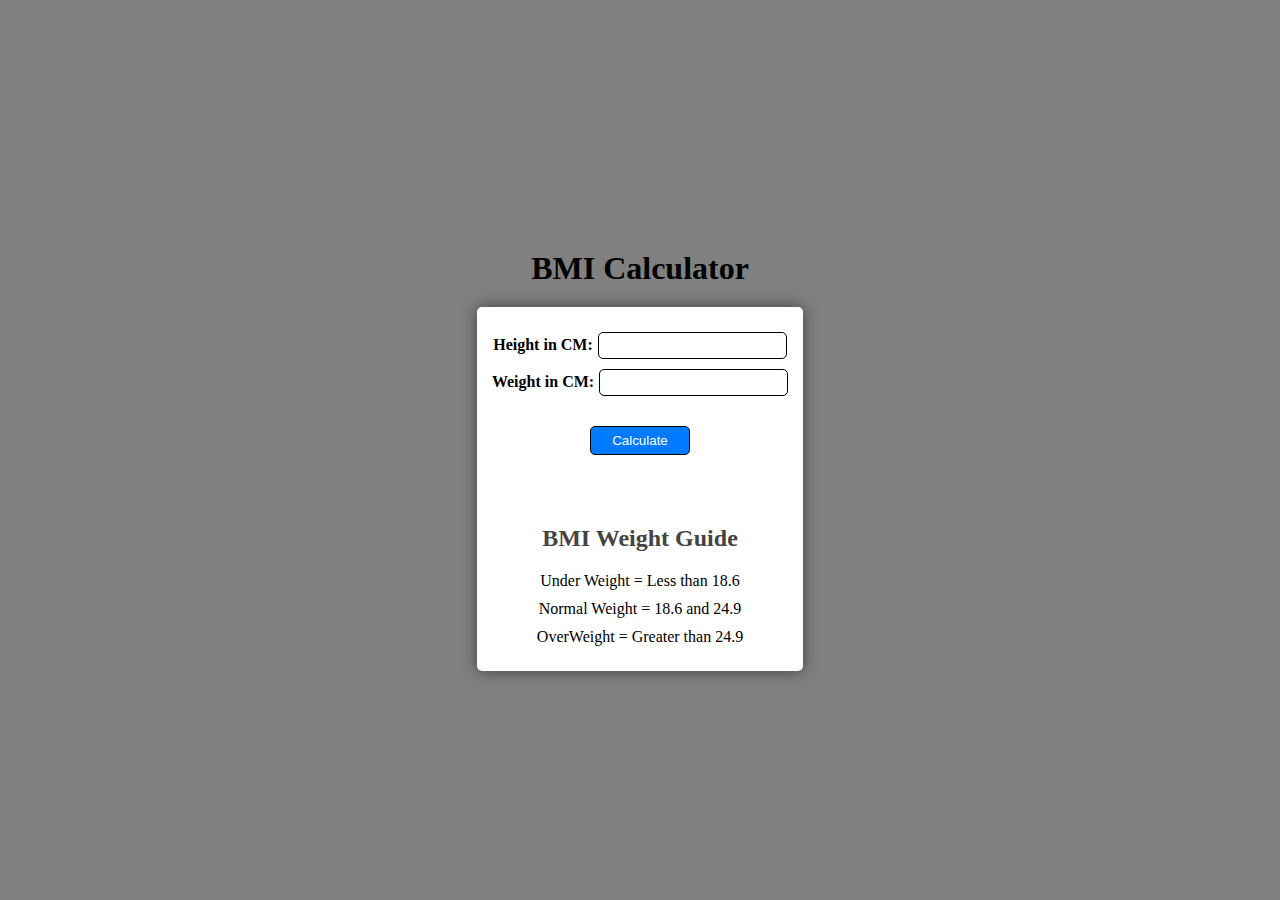
<file: Projecs/BMI Calculator/index.html>
<!DOCTYPE html>
<html lang="en">
<head>
  <meta charset="UTF-8">
  <meta name="viewport" content="width=device-width, initial-scale=1.0">
  <title>BMI Calculator</title>
  <link rel="stylesheet" href="style.css">
</head>
<body>
  <h1>BMI Calculator</h1>
  <div class="main">
    <form>
      <p><label>Height in CM:</label><input type="number" id="height"></p>
      <p><label>Weight in CM:</label><input type="number" id="weight"></p>

      <button>Calculate</button>
      <div id="results"></div>
      <div id="weight-guide">
        <h2>BMI Weight Guide</h2>
        <p>Under Weight = Less than 18.6</p>
        <p>Normal Weight = 18.6 and 24.9</p>
        <p>OverWeight = Greater than 24.9</p>
      </div>
    </form>
  </div>
  <script src="script.js"></script>
</body>
</html>
</file>
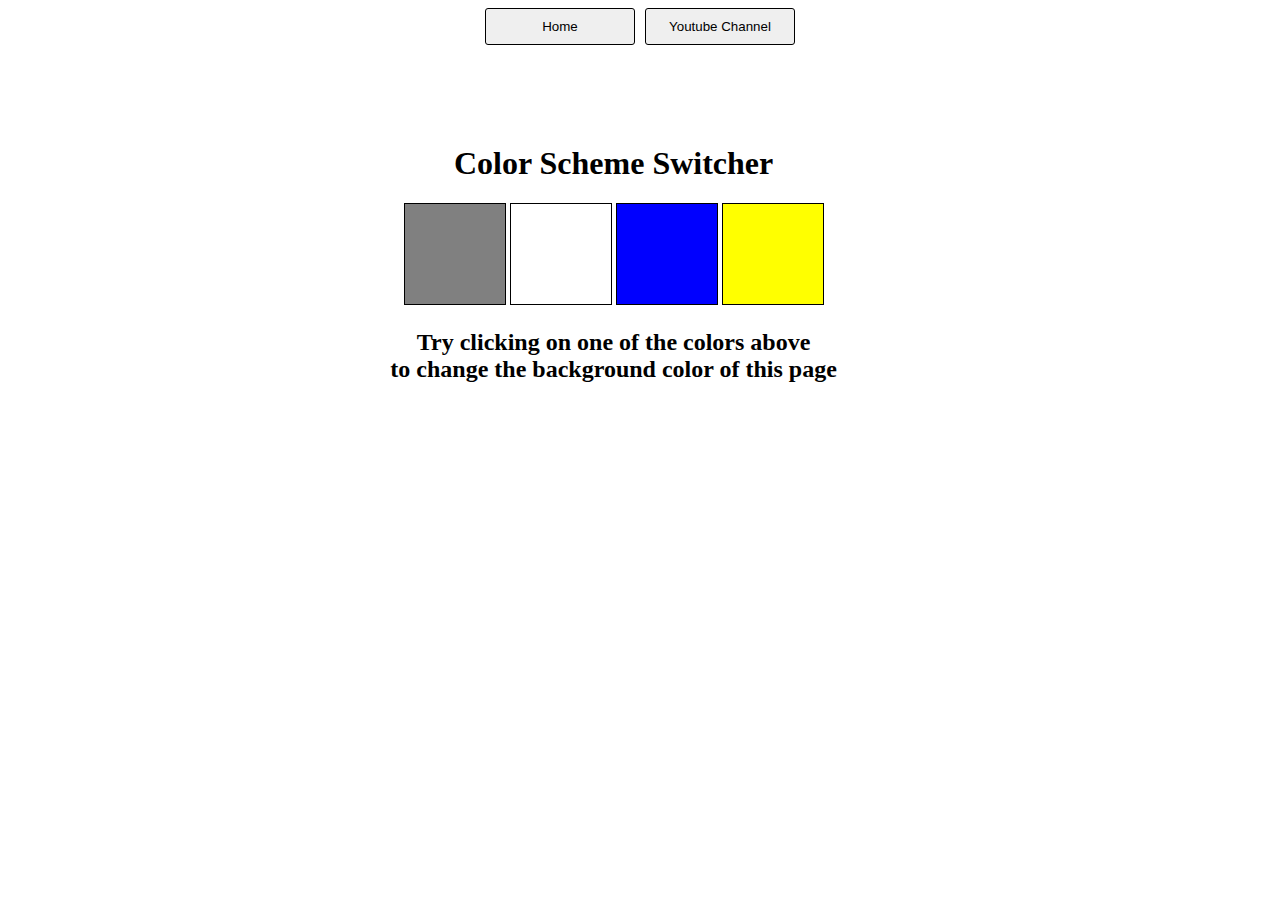
<file: Projecs/Color scheme/index.html>
<!DOCTYPE html>
<html lang="en">
<head>
  <meta charset="UTF-8">
  <meta name="viewport" content="width=device-width, initial-scale=1.0">
  <title>Color Scheme </title>
  <link rel="stylesheet" href="style.css">
</head>
<body>
  <nav>
    <button class="home"><a href="#" aria-current="page">Home</a></button>
    <button class="yt"><a target="_blank" href="https://www.youtube.com/@chaiaurcode">Youtube Channel</a></button>
  </nav>

  <div class="content">
    <h1>Color Scheme Switcher</h1>
    <span class="button" id="grey"></span>
    <span class="button" id="white"></span>
    <span class="button" id="blue"></span>
    <span class="button" id="yellow"></span>

    <h2>
      Try clicking on one of the colors above
      <span>to change the background color of this page</span>
    </h2>
  </div>
  <script src="script.js"></script>
</body>
</html>
</file>
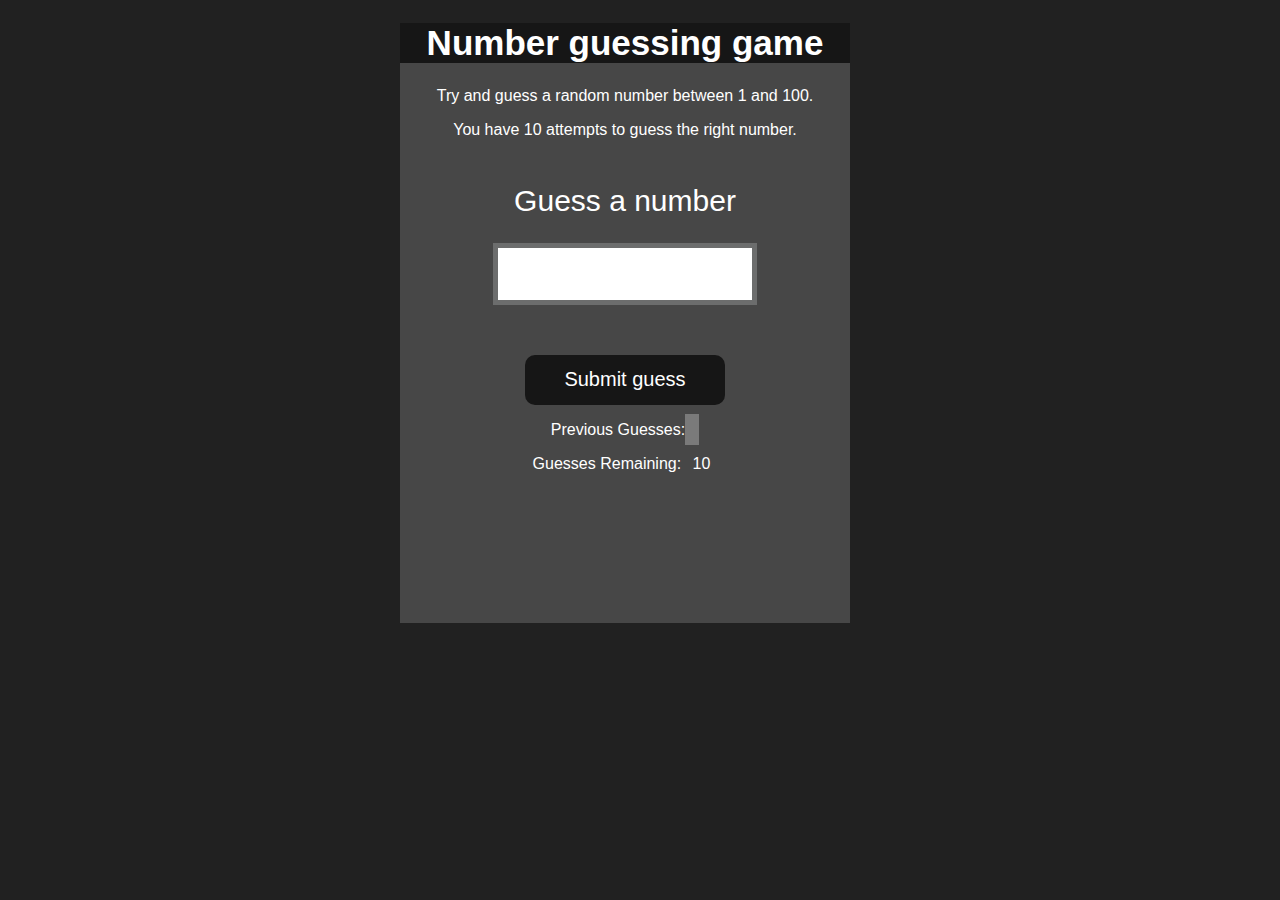
<file: Projecs/Guess a Number/index.html>
<!DOCTYPE html>
<html lang="en">
<head>
    <meta charset="UTF-8">
    <meta name="viewport" content="width=device-width, initial-scale=1.0">
    <meta http-equiv="X-UA-Compatible" content="ie=edge">
    <title>Number Guessing Game</title>
    <link rel="stylesheet" href="style.css">
</head>
<body style="background-color:#212121; color:#fff;">
  <div id="wrapper">
      <h1>Number guessing game</h1>
    <p>Try and guess a random number between 1 and 100.</p>
    <p>You have 10 attempts to guess the right number.</p>
    </br>
        <form class="form">
            <label2 for="guessField" id="guess">Guess a number</label>
            <input type="text" id="guessField" class="guessField">
            <input type="submit" id="subt" value="Submit guess" class="guessSubmit">
            <!-- another way to write button -->
        </form>

        <div class="resultParas">
            <p >Previous Guesses: <span class="guesses"></span></p>
            <p >Guesses Remaining: <span class="lastResult">10</span></p>
            <p class="lowOrhi"></p>
        </div>
    </div>
    <script src="script.js"></script>
</body>
</html>
</file>
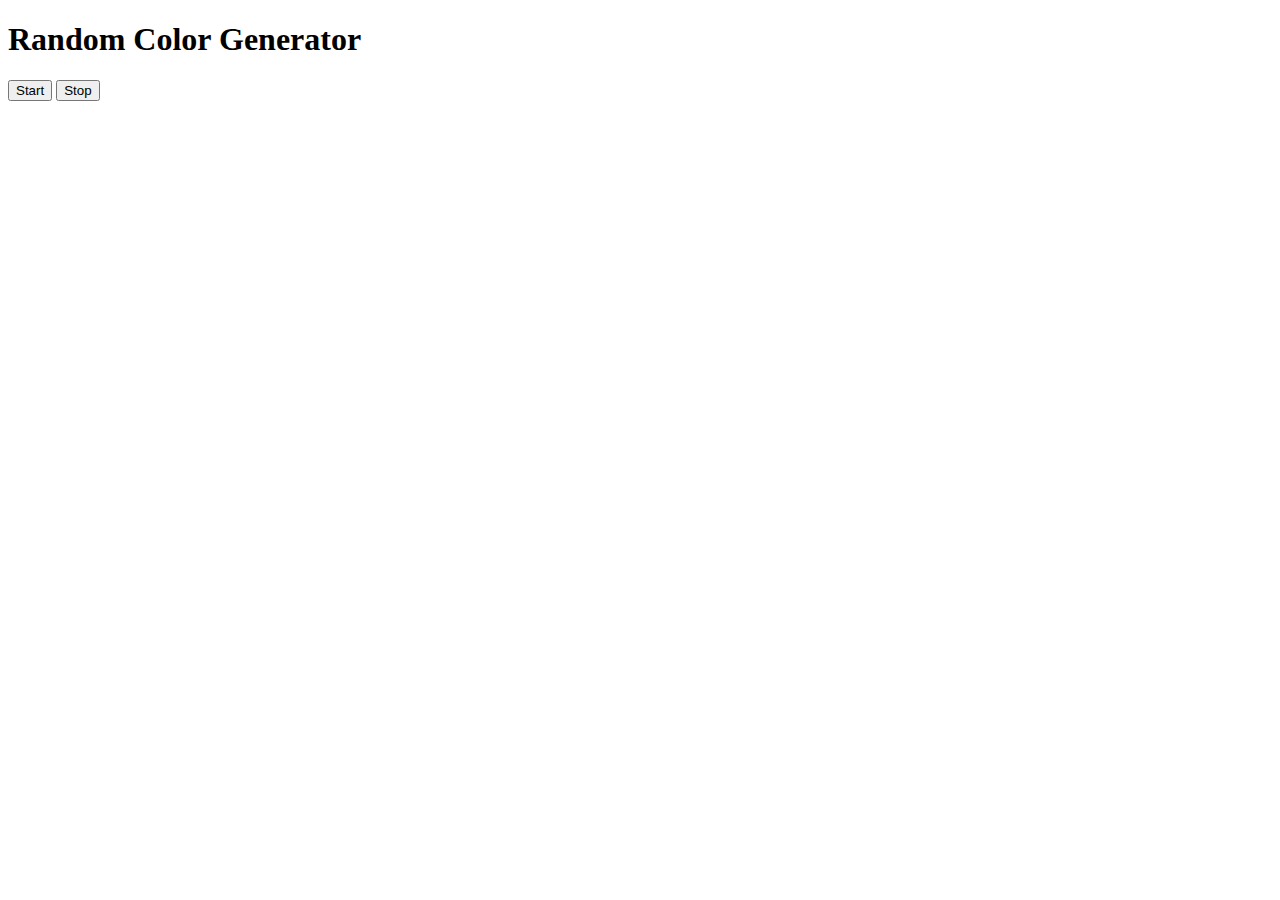
<file: Projecs/Random Color Generator/index.html>
<!DOCTYPE html>
<html lang="en">
<head>
  <meta charset="UTF-8">
  <meta name="viewport" content="width=device-width, initial-scale=1.0">
  <title>Random Color Generator</title>
</head>
<body>
  <h1>Random Color Generator</h1>
  <button id="start">Start</button>
  <button id="stop">Stop</button>
</body>
<script>
  const randomColor = function(){
    const hex = "0123456789ABCDEF"
    let color = "#"
    for(let i = 0; i< 6; i++){
      color += hex[Math.floor(Math.random() * 16)];
    }
    return color;
  }
// We are able to access hex[] like an array because we can read string values like an array but can't modify it using indexing.


  let intervalId;
  const startChangingColor = function(){
    function changeBgColor(){
      document.body.style.backgroundColor = randomColor()
    }
    intervalId = setInterval(changeBgColor, 1000)
  }
  const stopChangingColor = function(){
    clearInterval(intervalId)
  }

  document.querySelector("#start").addEventListener("click", startChangingColor)

  document.querySelector("#stop").addEventListener("click", stopChangingColor)

</script>
</html>
</file>
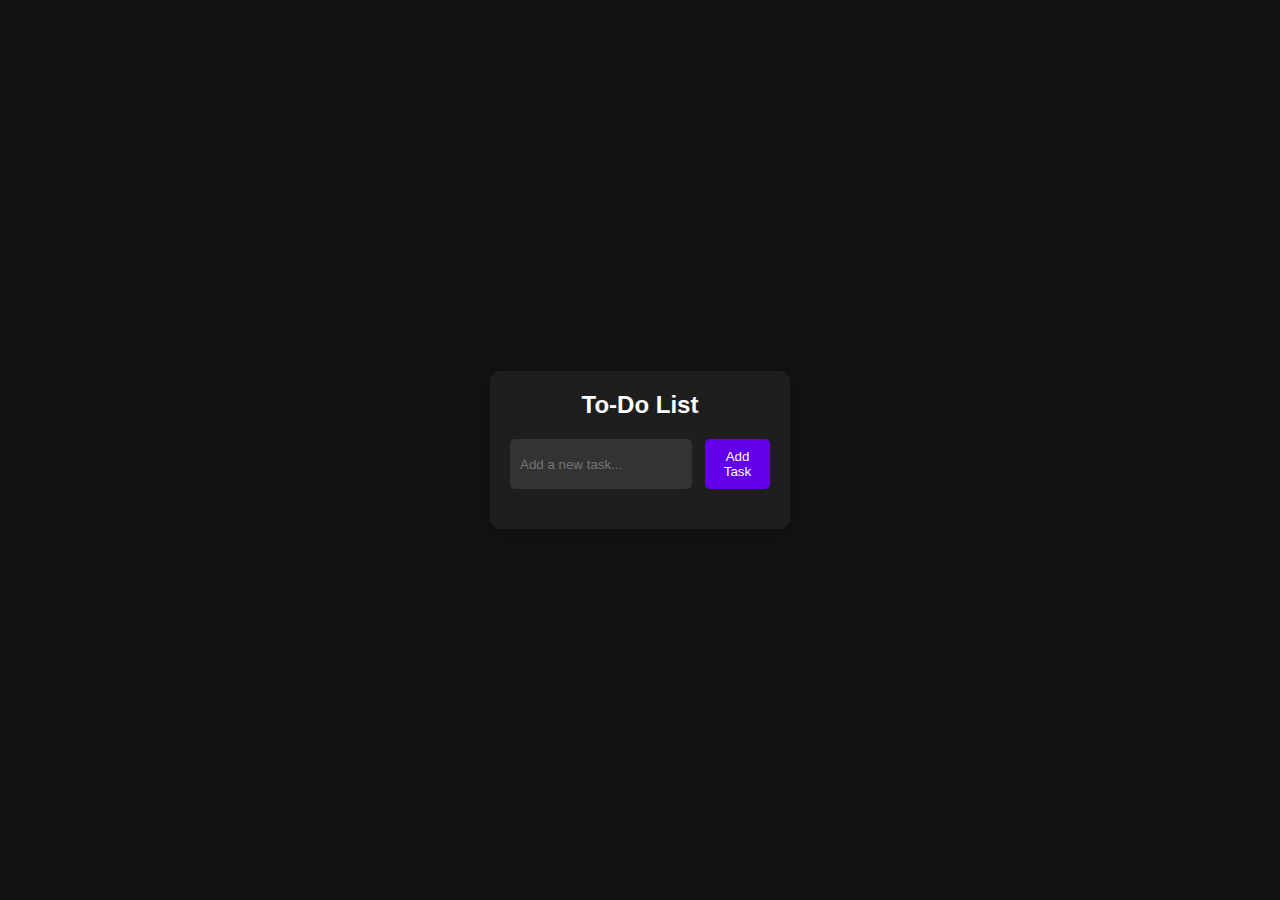
<file: Projecs/ToDo Application/index.html>
<!DOCTYPE html>
<html lang="en">
  <head>
    <meta charset="UTF-8" />
    <meta name="viewport" content="width=device-width, initial-scale=1.0" />
    <title>Dark Mode To-Do List</title>
    <link rel="stylesheet" href="styles.css" />
  </head>
  <body>
    <div class="container">
      <h1>To-Do List</h1>
      <div class="input-container">
        <input type="text" id="todo-input" placeholder="Add a new task..." />
        <button id="add-task-btn">Add Task</button>
      </div>
      <ul id="todo-list"></ul>
    </div>
    <script src="script.js"></script>
  </body>
</html>
</file>
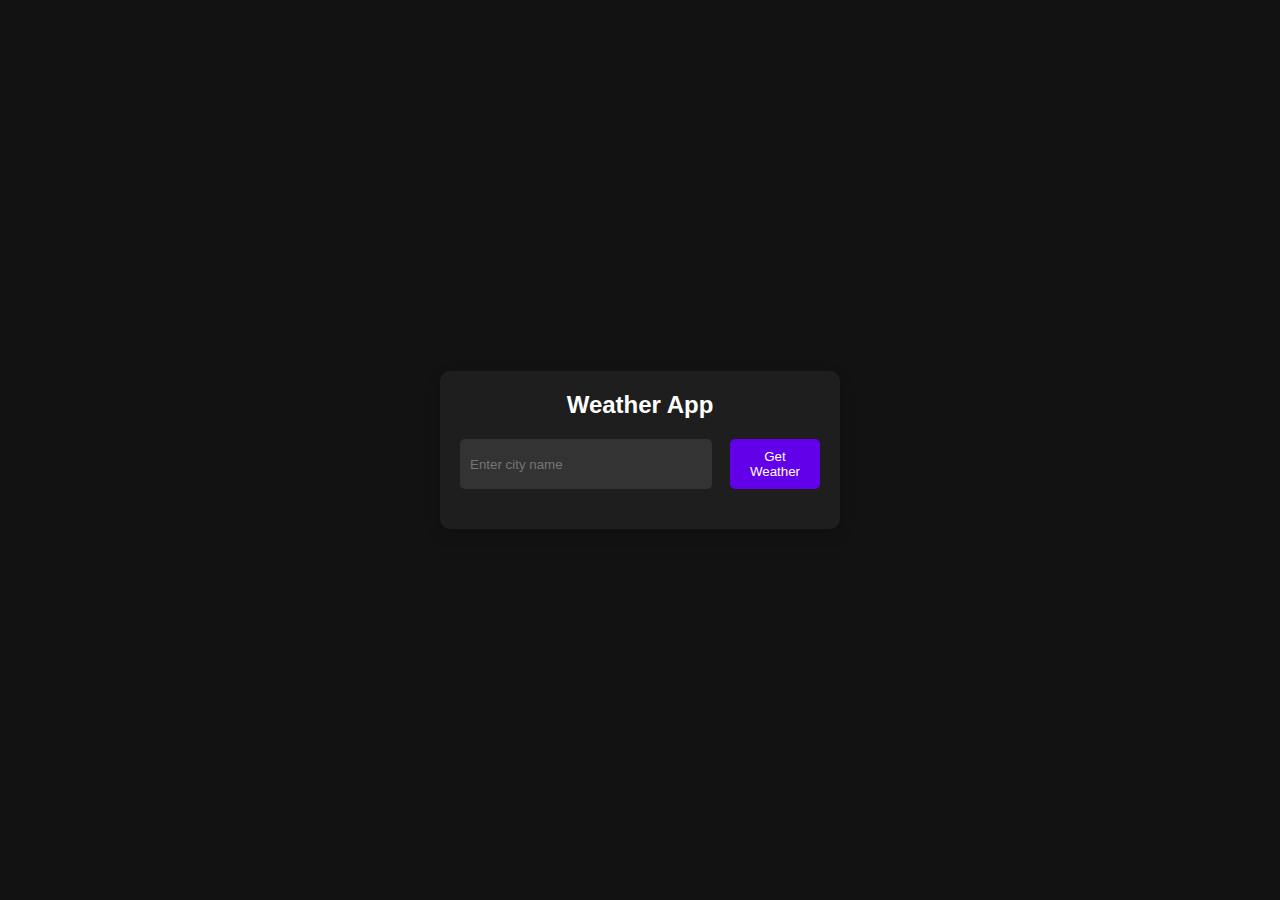
<file: Projecs/Weather API/index.html>
<!DOCTYPE html>
<html lang="en">
  <head>
    <meta charset="UTF-8" />
    <meta name="viewport" content="width=device-width, initial-scale=1.0" />
    <title>Weather App</title>
    <link rel="stylesheet" href="styles.css" />
  </head>
  <body>
    <div class="container">
      <h1>Weather App</h1>
      <div class="input-container">
        <input type="text" id="city-input" placeholder="Enter city name" />
        <button id="get-weather-btn">Get Weather</button>
      </div>
      <div id="weather-info" class="hidden">
        <h2 id="city-name"></h2>
        <p id="temperature"></p>
        <p id="description"></p>
      </div>
      <p id="error-message" class="hidden">City not found. Please try again.</p>
    </div>
    <script src="script.js"></script>
  </body>
</html>
</file>
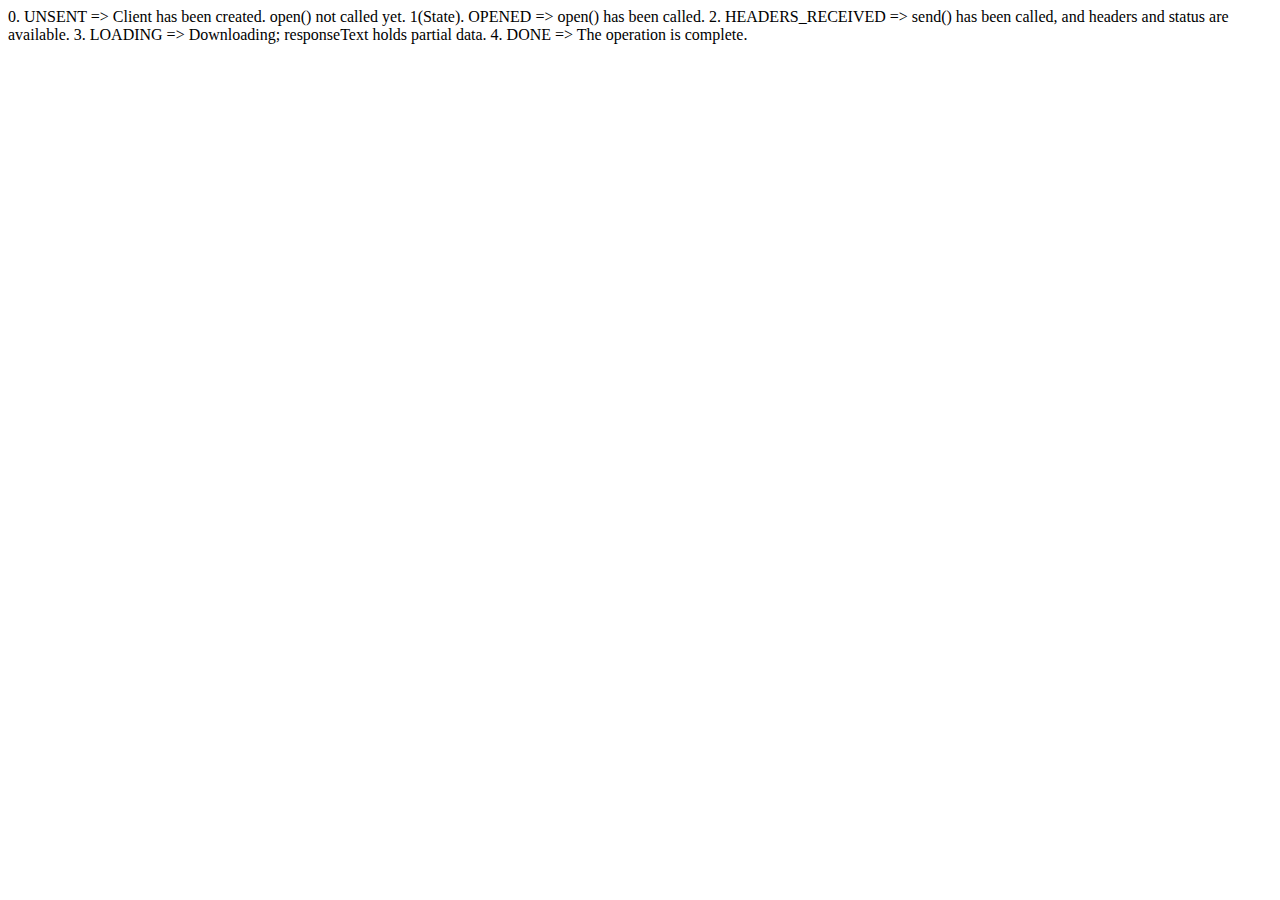
<file: AdvancedJS/APIRequest.html>
<!DOCTYPE html>
<html lang="en">
<head>
  <meta charset="UTF-8">
  <meta name="viewport" content="width=device-width, initial-scale=1.0">
  <title>XML</title>
</head>
<body>
  0.	UNSENT =>	Client has been created. open() not called yet.
  1(State).	OPENED =>	open() has been called.
  2.	HEADERS_RECEIVED =>	send() has been called, and headers and status are available.
  3.	LOADING =>	Downloading; responseText holds partial data.
  4.	DONE =>	The operation is complete.
</body>
<script>
  const requestUrl = "https://api.github.com/users/hiteshchoudhary"
  const xhr = new XMLHttpRequest();
  xhr.open("GET", requestUrl)  // this initializes the request.
  xhr.onreadystatechange = function(){
    console.log(xhr.readyState);

    if(xhr.readyState === 4){
      const data =JSON.parse(this.responseText)
      console.log(data.followers);
    }
  }  // onreadystatechange is used to continuosly detect the state change.
  xhr.send()  // sends the request to start changing state.

</script>
</html>
</file>
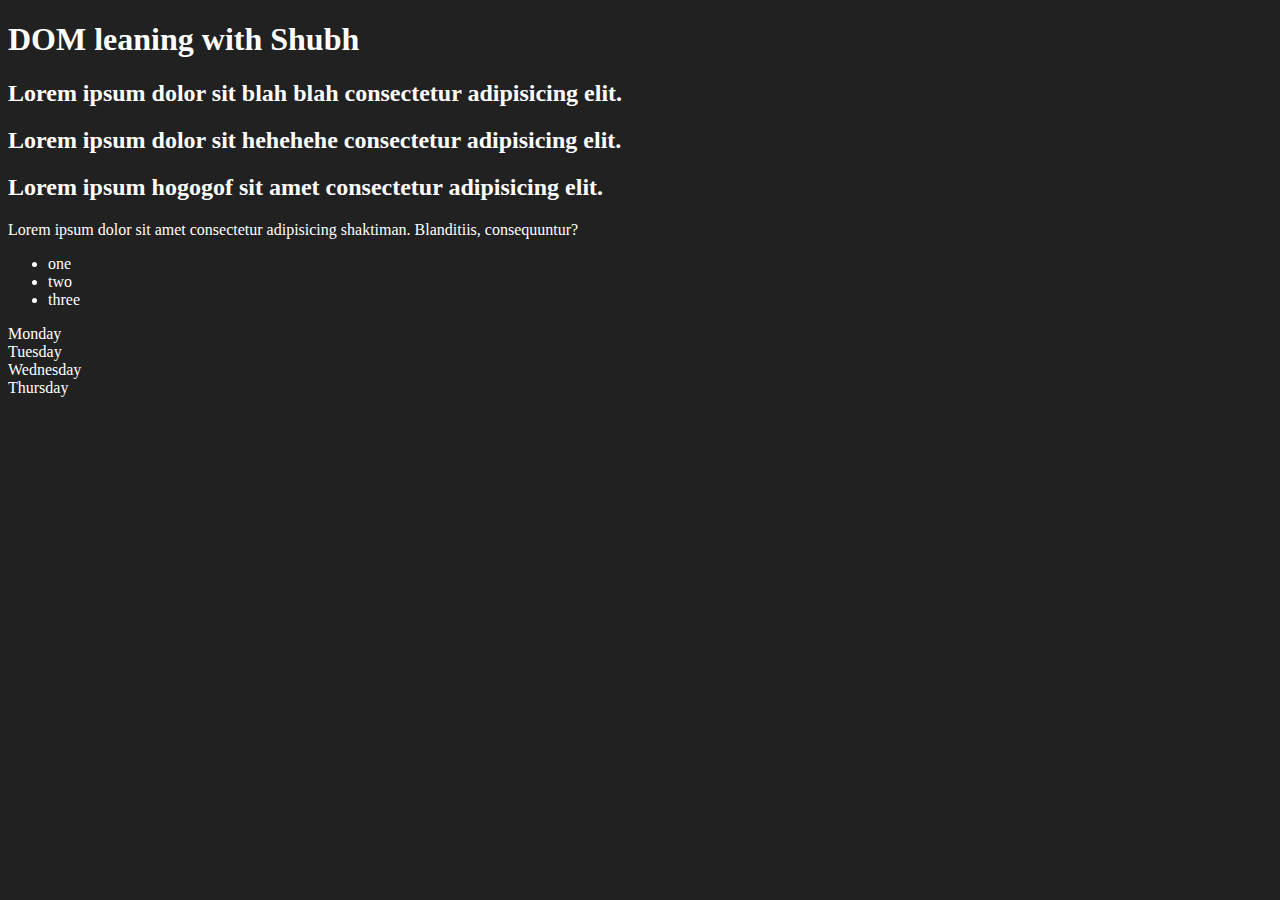
<file: DOM/basics.html>
<!DOCTYPE html>
<html lang="en">
<head>
  <meta charset="UTF-8">
  <meta name="viewport" content="width=device-width, initial-scale=1.0">
  <title>DOM learning</title>
</head>
<style>
  body{
    background-color: #212121;
    color: #fff;
  }
</style>
<body>
  <div class="bg-black">
    <h1 id="title" class="heading" >DOM leaning with Shubh <span style="display: none;"> in inner text it won't display </span> </h1>
    <h2>Lorem ipsum dolor sit blah blah consectetur adipisicing elit.</h2>
    <h2>Lorem ipsum dolor sit hehehehe consectetur adipisicing elit.</h2>
    <h2>Lorem ipsum hogogof sit amet consectetur adipisicing elit.</h2>
    <p>Lorem ipsum dolor sit amet consectetur adipisicing shaktiman. Blanditiis, consequuntur? </p>

    <ul>
      <li class="list-item">one</li>
      <li class="list-item">two</li>
      <li class="list-item">three</li>
    </ul>

    <div class="parent">
      <div class="day">Monday</div>
      <div class="day">Tuesday</div>
      <div class="day">Wednesday</div>
      <div class="day">Thursday</div>
    </div>

  </div>
</body>
<script>
  const parent = document.querySelector(".parent")
  console.log(parent);
  console.log(parent.children);
  // console.log(parent.children[1].innerHTML);  //Tuesday
  // We can use for loop anywhere, no need to convert it into array
  // parent.children returns html collectionnot parent, therefore we are using for loop in it.

  for(let i = 0; i< parent.children.length; i++){
    console.log(parent.children[i].innerHTML);

  }

  console.log(parent.firstElementChild);
  console.log(parent.lastElementChild);

  const dayOne = document.querySelector(".day")
  console.log(dayOne);
  console.log(dayOne.parentElement);
  console.log(dayOne.nextElementSibling);

  console.log("NODES: ", parent.childNodes);

</script>
</html>


<!-- DOM Manipulation in webpage -->

<!-- document.getElementById('firstHeading').innerHTML = "<h1>Randwa</h1>" -->
</file>
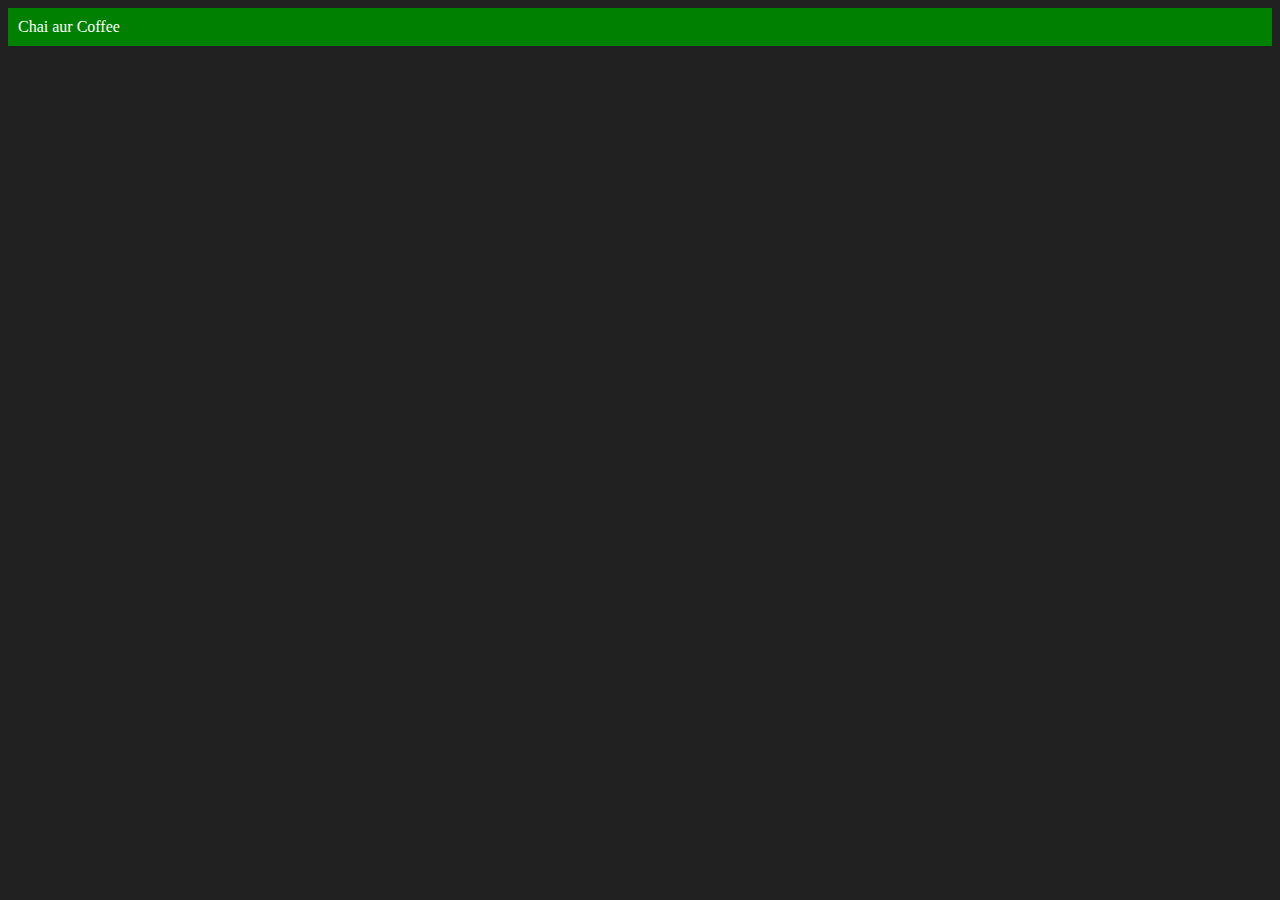
<file: DOM/createNewElement.html>
<!DOCTYPE html>
<html lang="en">
<head>
  <meta charset="UTF-8">
  <meta name="viewport" content="width=device-width, initial-scale=1.0">
  <title>DOM-TWO</title>
</head>
<body style="background-color: #212121; color: white;">

</body>

<script>
  const div = document.createElement('div')
  console.log(div);
  div.className = "main"
  div.id = "random"
  div.style.backgroundColor = "green"
  div.style.padding = "10px"
  // div.innerText = "Chai aue Coffee"
  const addText = document.createTextNode("Chai aur Coffee")
  div.appendChild(addText)  // another way to add text to the div

  document.body.appendChild(div)  // for showing the div on the webpage

</script>
</html>
</file>
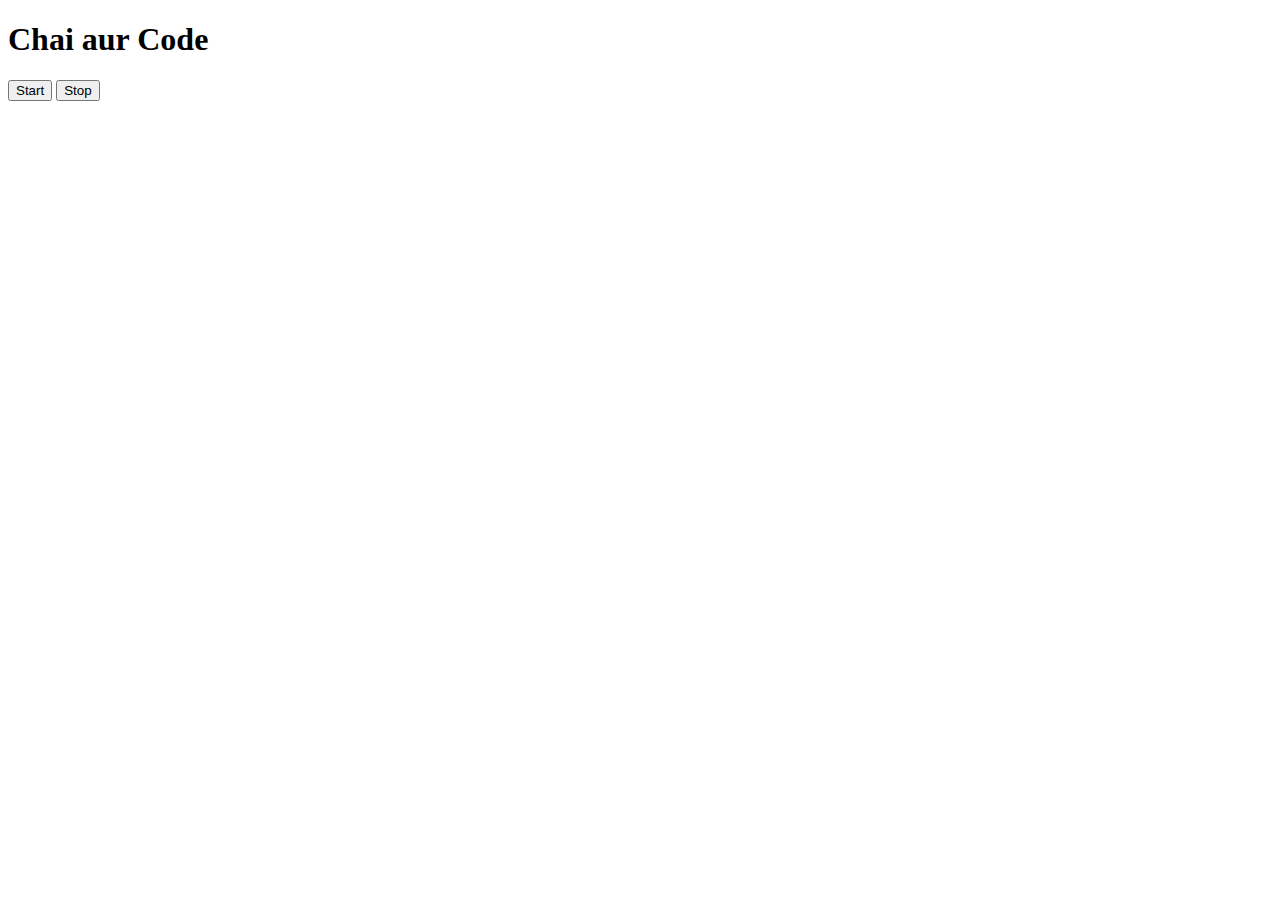
<file: Events/async.html>
<!DOCTYPE html>
<html lang="en">
<head>
  <meta charset="UTF-8">
  <meta name="viewport" content="width=device-width, initial-scale=1.0">
  <title>Async</title>
</head>
<body>
  <h1>Chai aur Code</h1>
  <button id="start">Start</button>
  <button id="stop">Stop</button>
</body>
<script>
  const sayShubh = function(){
    console.log("Shubh");
  }

const changeText = function(){
  document.querySelector("h1").innerHTML = "Best Coding Website"
}

const changeTime = setTimeout(changeText, 2000);
// changeText will execute after 2 sec.
document.querySelector("#stop").addEventListener("click", function(){
  clearTimeout(changeTime)
  console.log("STOPPED");
  // if I press stop button before 2 sec, the change in text won't happen.
})


</script>
</html>
</file>
<file: Projecs/BMI Calculator/style.css>
body{
  background-color: grey;
  height: 100vh;
  display: flex;
  flex-direction: column;
  justify-content: center;
  align-items: center;
  text-align: center;
  margin: 0;
}
h1{
  margin-bottom: 20px;
  text-align: center;
}
.main{
  background-color: #fff;
  padding: 15px;
  border-radius: 5px;
  box-shadow: 0 0 15px rgba(0, 0, 0, 0.5)
}
p{
  margin: 10px 0;
}
label{
  margin-right: 5px;
  font-weight: bold;
}
input[type="number"]{
  padding: 5px;
  border-radius: 5px;
  border: solid 1px black;
}
button{
  padding: 6px;
  width: 100px;
  border-radius: 5px;
  border: solid 1px black;
  background-color: #007bff;
  color: #fff;
  cursor: pointer;
  margin-top: 20px;
}
button:hover{
  background-color: #0056b3;
}
h2{
  margin-top: 50px;
  color: #444;
}
#results{
  margin-top: 10px;
  padding: 5px;
}
</file>
<file: Projecs/Color scheme/style.css>
html{
  margin: 0;
}
span{
  display: block;
}
.content{
  margin: 100px;
  width: 80%;
  text-align: center;
}
.button{
  width: 100px;
  height: 100px;
  border: solid 1px black;
  display: inline-block;
}
#grey{
  background-color: grey;
}
#white{
  background-color: #fff;
}
#blue{
  background-color: blue;
}
#yellow{
  background-color: yellow;
}
a{
  text-decoration: none;
  color: black;
}
nav{
  display: flex;
  justify-content: center;
  align-items: center;

}
.home{
  padding: 10px;
  border-radius: 3px;
  border: solid 1px black;
  width: 150px;
  margin-right: 10px;
}
.yt{
  padding: 10px;
  border-radius: 3px;
  border: solid 1px black;
  width: 150px;
}
</file>
<file: Projecs/Guess a Number/style.css>
html {
  font-family: sans-serif;
}

body {
  width: 300px;
  max-width: 750px;
  min-width: 480px;
  margin: 0 auto;
  background-color: #212121;
}

.lastResult {
  color: white;
  padding: 7px;
}

.guesses {
  color: white;
  padding: 7px;
}

button {
  background-color: #141414;
  color: #fff;
  width: 250px;
  height: 50px;
  border-radius: 25px;
  font-size: 30px;
  border-style: none;
  margin-top: 30px;
  /* margin-left: 50px; */
}

#subt {
  background-color: #161616;
  color: #ffffff;
  width: 200px;
  height: 50px;
  border-radius: 10px;
  font-size: 20px;
  border-style: none;
  margin-top: 50px;
  /* margin-left: 75px; */
}

#guessField {
  color: #000;
  width: 250px;
  height: 50px;
  font-size: 25px;
  border-style: none;
  margin-top: 25px;

  /* margin-left: 50px; */
  border: 5px solid #6c6d6d;
  text-align: center;
}

#guess {
  font-size: 30px;
  /* margin-left: 90px; */
  margin-top: 120px;
  color: #fff;
}

.guesses {
  background-color: #7a7a7a;
}

#wrapper {
  box-sizing: border-box;
  text-align: center;
  width: 450px;
  height: 600px;
  background-color: #474747;
  color: #fff;
  font-size: 25px;
}

h1 {
  background-color: #161616;
  font-size: 35px;
  color: #fff;
  text-align: center;
}

p {
  font-size: 16px;
  text-align: center;
}
</file>
<file: Projecs/ToDo Application/styles.css>
/* styles.css */
* {
  margin: 0;
  padding: 0;
  box-sizing: border-box;
}

body {
  font-family: Arial, sans-serif;
  background-color: #121212;
  color: #ffffff;
  display: flex;
  justify-content: center;
  align-items: center;
  height: 100vh;
}

.container {
  background-color: #1e1e1e;
  padding: 20px;
  border-radius: 10px;
  width: 300px;
  box-shadow: 0 5px 15px rgba(0, 0, 0, 0.2);
}

h1 {
  text-align: center;
  margin-bottom: 20px;
  font-size: 24px;
}

.input-container {
  display: flex;
  justify-content: space-between;
  margin-bottom: 20px;
}

input[type="text"] {
  width: 70%;
  padding: 10px;
  background-color: #333333;
  border: none;
  border-radius: 5px;
  color: #fff;
  outline: none;
}

button {
  width: 25%;
  padding: 10px;
  background-color: #6200ea;
  border: none;
  border-radius: 5px;
  color: #fff;
  cursor: pointer;
  transition: background-color 0.3s;
}

button:hover {
  background-color: #3700b3;
}

ul {
  list-style-type: none;
  padding: 0;
}

li {
  background-color: #333333;
  padding: 10px;
  margin-bottom: 10px;
  border-radius: 5px;
  display: flex;
  justify-content: space-between;
  align-items: center;
}

li.completed {
  text-decoration: line-through;
  opacity: 0.7;
}

li button {
  background-color: #d32f2f;
  border: none;
  padding: 5px;
  color: white;
  border-radius: 5px;
  cursor: pointer;
}

li button:hover {
  background-color: #b71c1c;
}
</file>
<file: Projecs/Weather API/styles.css>
/* styles.css */
* {
    margin: 0;
    padding: 0;
    box-sizing: border-box;
}

body {
    font-family: Arial, sans-serif;
    background-color: #121212;
    color: #FFFFFF;
    display: flex;
    justify-content: center;
    align-items: center;
    height: 100vh;
}

.container {
    background-color: #1E1E1E;
    padding: 20px;
    border-radius: 10px;
    width: 400px;
    box-shadow: 0 5px 15px rgba(0, 0, 0, 0.2);
    text-align: center;
}

h1 {
    margin-bottom: 20px;
    font-size: 24px;
}

.input-container {
    display: flex;
    justify-content: space-between;
    margin-bottom: 20px;
}

input[type="text"] {
    width: 70%;
    padding: 10px;
    background-color: #333333;
    border: none;
    border-radius: 5px;
    color: #FFF;
    outline: none;
}

button {
    width: 25%;
    padding: 10px;
    background-color: #6200EA;
    border: none;
    border-radius: 5px;
    color: #FFF;
    cursor: pointer;
    transition: background-color 0.3s;
}

button:hover {
    background-color: #3700B3;
}

#weather-info {
    margin-top: 20px;
}

.hidden {
    display: none;
}

#error-message {
    color: #FF5722;
    margin-top: 20px;
}
</file>
